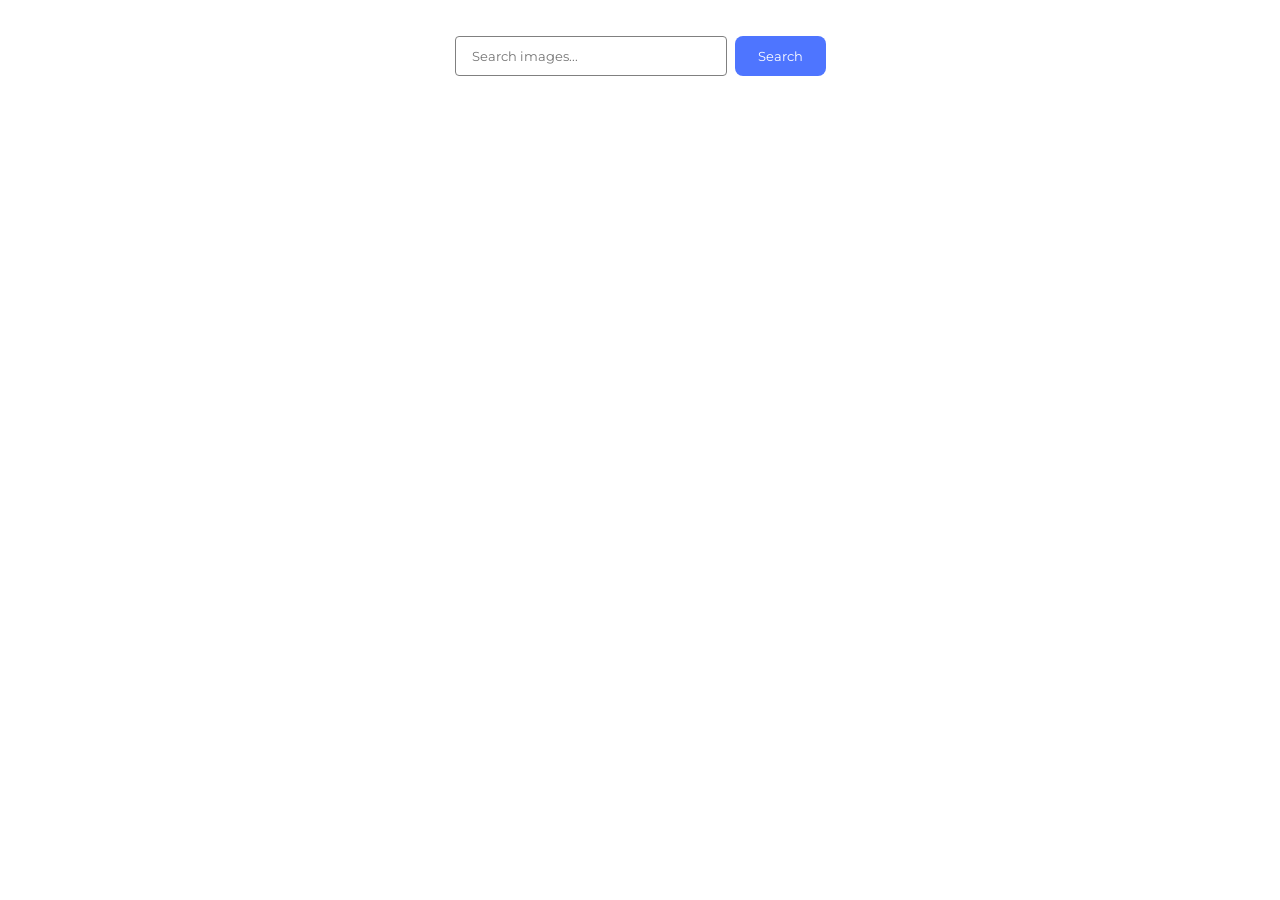
<file: src/index.html>
<!DOCTYPE html>
<html lang="en">
  <head>
    <meta charset="UTF-8" />
    <link rel="icon" type="image/svg+xml" href="/favicon.svg" />
    <meta name="viewport" content="width=device-width, initial-scale=1.0" />
    <title>Vanilla App Template</title>
       <link rel="preconnect" href="https://fonts.googleapis.com" />
    <link rel="preconnect" href="https://fonts.gstatic.com" crossorigin />
    <link
      href="https://fonts.googleapis.com/css2?family=Cabin:ital,wght@0,400..700;1,400..700&family=Montserrat:ital,wght@0,100..900;1,100..900&family=Roboto:ital,wght@0,100..900;1,100..900&family=Sarabun:ital,wght@0,100;0,200;0,300;0,400;0,500;0,600;0,700;0,800;1,100;1,200;1,300;1,400;1,500;1,600;1,700;1,800&display=swap"
      rel="stylesheet"
    />
    <link rel="stylesheet" href="./css/styles.css" />
  </head>
  <body>
     <main>
      <form class="form">
        <label>
          <input
            class="search-input"
            type="text"
            name="search-text"
            placeholder="Search images..."
            required
          />
        </label>
        <button class="search-button" type="submit">Search</button>
      </form>
      <span class="loader"></span>

      <ul class="gallery"></ul>
      <!-- Loads the specified .html file -->
      
    </main>

    <load src="./partials/footer.html" />

    <script type="module" src="./main.js"></script>
  </body>
</html>
</file>
<file: src/css/styles.css>
/**
  |============================
  | include css partials with
  | default @import url()
  |============================
*/
/* Common styles */
@import url("./reset.css");
@import url("./base.css");

/* Sections style */
.form {
  display: flex;
  justify-content: center;
  align-items: center;
  gap: 8px;
  margin-top: 36px;
  margin-bottom: 32px;
}

.search-input {
  width: 272px;
  height: 40px;
  border-radius: 4px;
  border: 1px solid #808080;
  font-family: "Montserrat";
  letter-spacing: 4%;
  line-height: 24px;
  padding: 0 16px;
  color: #808080;
}

.search-button {
  background-color: #4e75ff;
  border: none;
  border-radius: 8px;
  width: 91px;
  height: 40px;
  color: #fff;
  font-family: "Montserrat";
  letter-spacing: 4%;
  line-height: 24px;
}

.search-input:hover {
  outline: none;
  border: 1px solid black;
}

.search-input:focus {
  border: 1px solid #4e75ff;
}

.search-button:hover {
  background-color: #6c8cff;
}

.gallery {
  display: flex;
  flex-wrap: wrap;
  gap: 24px;
  margin: 0 auto;
  width: 1128px;
}

.card {
  width: 360px;
  height: 200px;
  position: relative;
  overflow: hidden;
  border: 1px solid black;
}

.gallery-images {
  object-fit: cover;
}

.info {
  padding: 4px 20px;
  width: 360px;
  height: 48px;
  background-color: #fff;

  display: flex;
  flex-direction: row;
  gap: 29px;
  position: absolute;
  bottom: 0;
  left: 0;
}

.name {
  display: flex;
  flex-direction: column;
  font-size: 12px;
  font-family: "Montserrat";
  font-weight: 600;
  align-items: center;
}

.value {
  font-size: 12px;
  font-family: "Montserrat";
  font-weight: 400;
}
.loader {
  display: none; /* спочатку прихований */
  width: 48px;
  height: 48px;
  border: 5px solid #808080;
  border-bottom-color: transparent;
  border-radius: 50%;
  box-sizing: border-box;
  animation: rotation 1s linear infinite;
  position: fixed;
  top: 50%;
  left: 50%;
  transform: translate(-50%, -50%);
}

@keyframes rotation {
  0% {
    transform: rotate(0deg);
  }
  100% {
    transform: rotate(360deg);
  }
}

.loader.is-visible {
  display: block;
}
</file>
